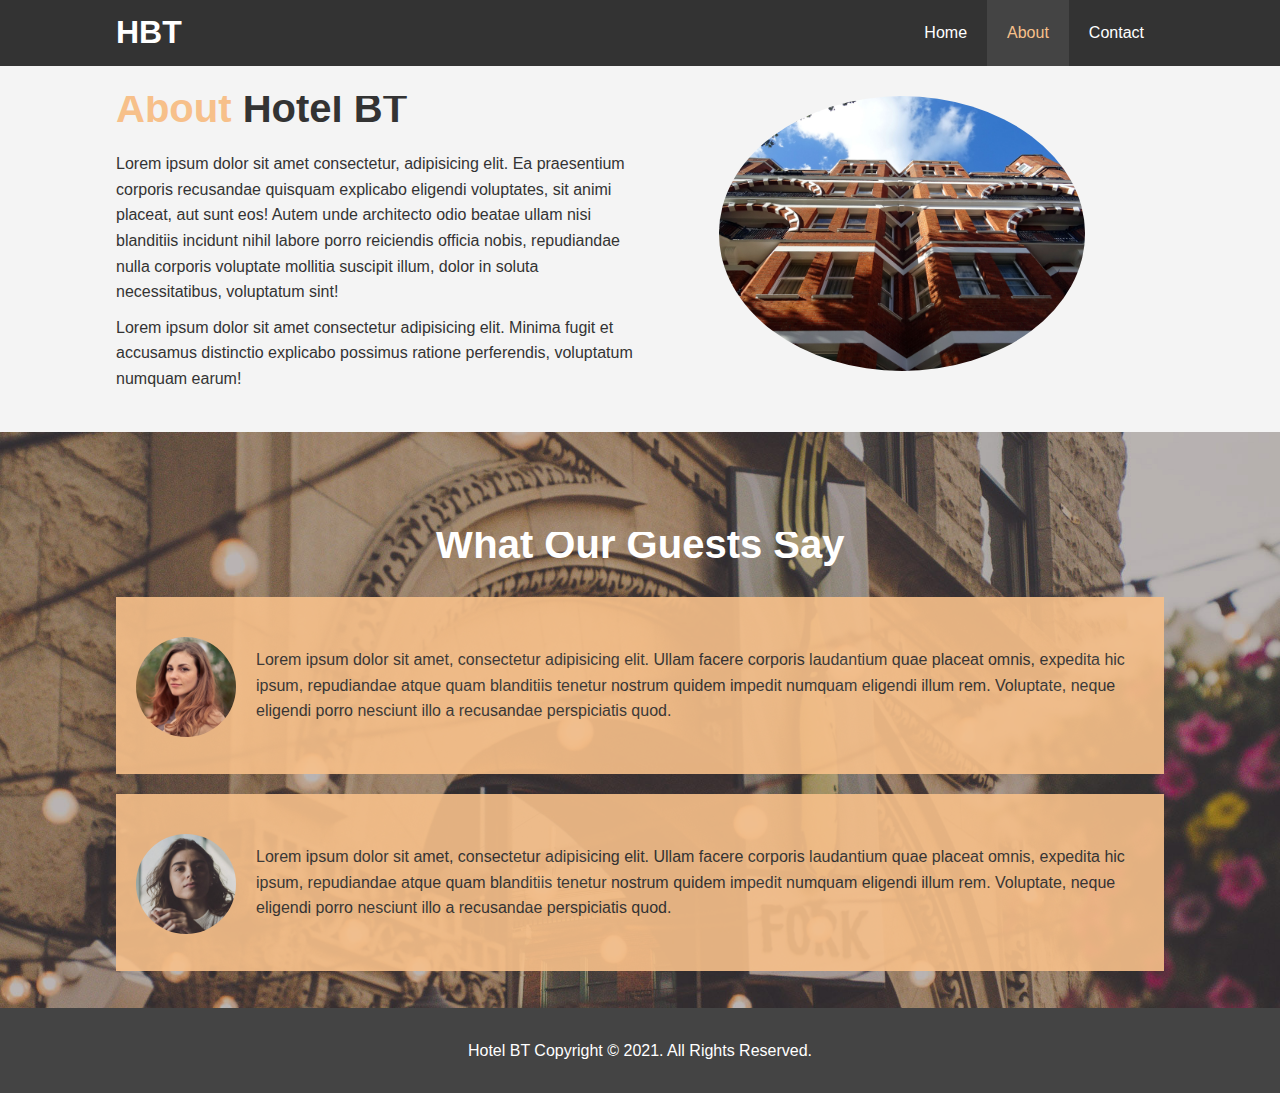
<file: about.html>
<!DOCTYPE html>
<html lang="en">

    <head>
        <meta charset="UTF-8">
        <meta name="viewport" content="width=device-width, initial-scale=1.0">
        <link rel="stylesheet" href="css/style.css">
        <link rel="stylesheet" media="screen and (max-width: 768px)" href="css/mobile.css">
        <title>Hotel BT | About</title>
    </head>


    <body>
        <header>
            <nav class="navbar">
                <div class="container">
                    <h1 class="logo"><a href="index.html">HBT</a></h1>
                    <ul>
                        <li><a href="index.html">Home</a></li>
                        <li><a href="about.html" class="selected">About</a></li>
                        <li><a href="contact.html">Contact</a></li>
                    </ul>
                </div>
            </nav>

            <section class="about-info bg-light py-3">
                <div class="container">
                    <div class="info-left">
                        <h1 class="l-heading"><span class="text-primary">About</span> Hotel BT</h1>
                        <p>Lorem ipsum dolor sit amet consectetur, adipisicing elit. Ea praesentium corporis recusandae quisquam explicabo eligendi voluptates, sit animi placeat, aut sunt eos! Autem unde architecto odio beatae ullam nisi blanditiis incidunt nihil labore porro reiciendis officia nobis, repudiandae nulla corporis voluptate mollitia suscipit illum, dolor in soluta necessitatibus, voluptatum sint!</p>
                        <p>Lorem ipsum dolor sit amet consectetur adipisicing elit. Minima fugit et accusamus distinctio explicabo possimus ratione perferendis, voluptatum numquam earum!</p>
                    </div>
                    <div class="info-right">
                        <img src="images/photo-2.jpg" alt="Building">
                    </div>
                </div>
            </section>

            

            <section class="testimonials py-3">
                <div class="container">
                    <h2 class="l-heading">What Our Guests Say</h2>
                    <div class="testimonial bg-primary">
                        <img src="images/person-1.jpg" alt="Sarah">
                        <p>Lorem ipsum dolor sit amet, consectetur adipisicing elit. Ullam facere corporis laudantium quae placeat omnis, expedita hic ipsum, repudiandae atque quam blanditiis tenetur nostrum quidem impedit numquam eligendi illum rem. Voluptate, neque eligendi porro nesciunt illo a recusandae perspiciatis quod.</p>
                    </div>
                    <div class="testimonial bg-primary">
                        <img src="images/person-2.jpg" alt="Sarah">
                        <p>Lorem ipsum dolor sit amet, consectetur adipisicing elit. Ullam facere corporis laudantium quae placeat omnis, expedita hic ipsum, repudiandae atque quam blanditiis tenetur nostrum quidem impedit numquam eligendi illum rem. Voluptate, neque eligendi porro nesciunt illo a recusandae perspiciatis quod.</p>
                    </div>
                </div>
            </section>



















            <div class="clear"></div>


            <footer class="main-footer">
                <p>Hotel BT Copyright &copy; 2021. All Rights Reserved.</p>
            </footer>
        </header>

    </body>


</html>
</file>
<file: css/mobile.css>
/* Home */

.navbar .logo {
    float: none;
    text-align: center;
}

.navbar ul,
.navbar ul li {
    float: none;
}

.navbar ul li a {
    padding: 5px;
    margin-bottom: 2px;
}

.home-info {
    height: 40vh;
}

.home-info .info-img {
    display: none;
}

.home-info .info-content {
    float: none;
    width: 100%;
    padding: 20px 20px;
    font-size: 90%;
}

.btn,
.btn-light {
    margin-top: 8px;
    padding: 6px 5px;
}

.box {
    float: none;
    width: 100%;
}

.showcase {
    height: 90vh;
}

.showcase .showcase-content {
    padding-top: 60px;
    padding-bottom: 30px;
}


/* About */

.l-heading {
    text-align: center;
    line-height: 130%;
}

.about-info .info-left,
.about-info .info-right {
    float: none;
    width: 100%;
}

.about-info .info-right img {
    margin-top: 30px;
    width: 90%;
}

.testimonials {
    height: 100%;
}




/* Contact */

.contact-info .box {
    border-bottom: 1px solid #444;
}
</file>
<file: css/style.css>
/* Reset */
* {
    margin: 0;
    padding: 0;
    box-sizing: border-box;
}


/* Main Styling */

html, body {
    font-family: 'Segoe UI', Tahoma, Geneva, Verdana, sans-serif;
    line-height: 160%;
}

a {
    color: #333;
    text-decoration: none;
}

h1, h2, h3 {
    padding-bottom: 20px;
}

p {
    margin: 10px 0;
}

/* Utility Classes */
.container {
    margin: auto;
    max-width: 85%;
    overflow: auto;
    padding: 0 20px;
}

.text-primary {
    color: #f7c08a;
    font-weight: bold;
}

.lead-paragraph {
    font-size: 20px;
    font-weight: bold;
    line-height: 150%;
    padding-bottom: 20px;
}

.btn {
    display: inline-block;
    cursor: pointer;
    background-color: #333;
    color: #fff;
    padding: 15px 15px;
    margin-top: 20px;
    border: none;
    border-radius: 5px;
    text-align: center;
    font-weight: bold;
    transition: all 0.22s;
}
.btn:hover {
    color: #222;
    background-color: #f7c08a;
}
.btn-light {
    display: inline-block;
    cursor: pointer;
    background-color: #f4f4f4;
    color: #333;
    padding: 10px 15px;
    border-radius: 5px;
    text-align: center;
    font-weight: bold;
    transition: all 0.22s;
}

.bg-dark {
    background: #333;
    color: #fff;
}
.bg-light {
    background: #f4f4f4;
    color: #333;
}
.bg-primary {
    background: #f7c08a;
    color: #333;
}


.clr {
    clear: both;
}

.l-heading {
    font-size: 40px;
}

/* Padding */

.py-1 {padding: 10px 0;}
.py-2 {padding: 20px 0;}
.py-3 {padding: 30px 0;}


/* Navbar */
.navbar {
    background: #333;
    overflow: auto;
}

.navbar a {
    color: #fff;
}

.navbar h1 {
    float: left;
    padding-top: 20px;
}

.navbar ul {
    list-style: none;
    float: right;
}

.navbar ul li {
    float: left;
}

.navbar ul li a {
    display: block;
    padding: 20px;
    text-align: center;
    transition: all 0.25s;
}

.navbar ul li a:hover, 
.navbar ul li a.selected {
    background: #444;
    color: #f7c08a;
}

.logo a {
    transition: all 0.25s;
}
.logo a:hover {
    color: #f7c08a;
}



/* SHOWCASE SECTION */

.showcase {
    background: url('../images/showcase.jpg') no-repeat;
    background-size: cover;
    background-position: center;
    height: 70vh;
}

.showcase .showcase-content {
    color: #fff;
    text-align: center;
    padding-top: 170px;
}

.showcase .showcase-content h1 {
    font-size: 60px;
    line-height: 130%;
}


/* Home Info */

.home-info {
    height: 40vh;
}

.home-info .info-img {
    float: left;
    width: 50%;
    background: url('../images/photo-1.jpg') no-repeat;
    background-position: bottom center;
    min-height: 100%;
}

.home-info .info-content {
    float: right;
    width: 50%;
    height: 100%;
    text-align: center;
    padding: 100px 30px;
    overflow: hidden;
}



/* FEATURES SECTION */

.box {
    float: left;
    width: 33.3%;
    padding: 50px;
    text-align: center;
}
.box i {
    margin-bottom: 10px;
}


/* ABOUT SECTION */

.about-info .info-right {
    float: right;
    width: 50%;
    min-height: 100%;
}

.about-info .info-right img {
    display: block;
    margin: auto;
    width: 70%;
    border-radius: 50%;
}

.about-info .info-left {
    float: left;
    width: 50%;
    min-height: 100%;
}




/* TESTIMONIALS SECTION */

.testimonials {
    height: 64vh;
    background: url('../images/test-bg.jpg') no-repeat center center/cover;
    padding-top: 100px;
}

.testimonials h2 {
    color: #fff;
    text-align: center;
    padding-bottom: 40px;
}

.testimonials .testimonial {
    padding: 40px 20px;
    margin-bottom: 20px;
    opacity: 0.9;
}

.testimonials .testimonial img {
    float: left;
    width: 100px;
    height: auto;
    margin-right: 20px;
    border-radius: 50%;
}



/* CONTACT US */

.contact-form {
    padding: 40px 0;
}

.contact-form .form-group {
    margin-bottom: 20px;
}

.contact-form label {
    display: block;
    margin-bottom: 5px;
}

.contact-form input,
.contact-form textarea {
    width: 100%;
    padding: 10px;
    border: 1px solid #ddd;
    border-radius: 5px;
    transition: all 0.2s;
}

.contact-form textarea {
    height: 200px;
}

.contact-form input:focus,
.contact-form textarea:focus {
    outline: none;
    border-color: #f7c08a;
} 




/* FOOTER SECTION */

.main-footer {
    text-align: center;
    color: #fff;
    background: #444;
    padding: 20px;
}
</file>
